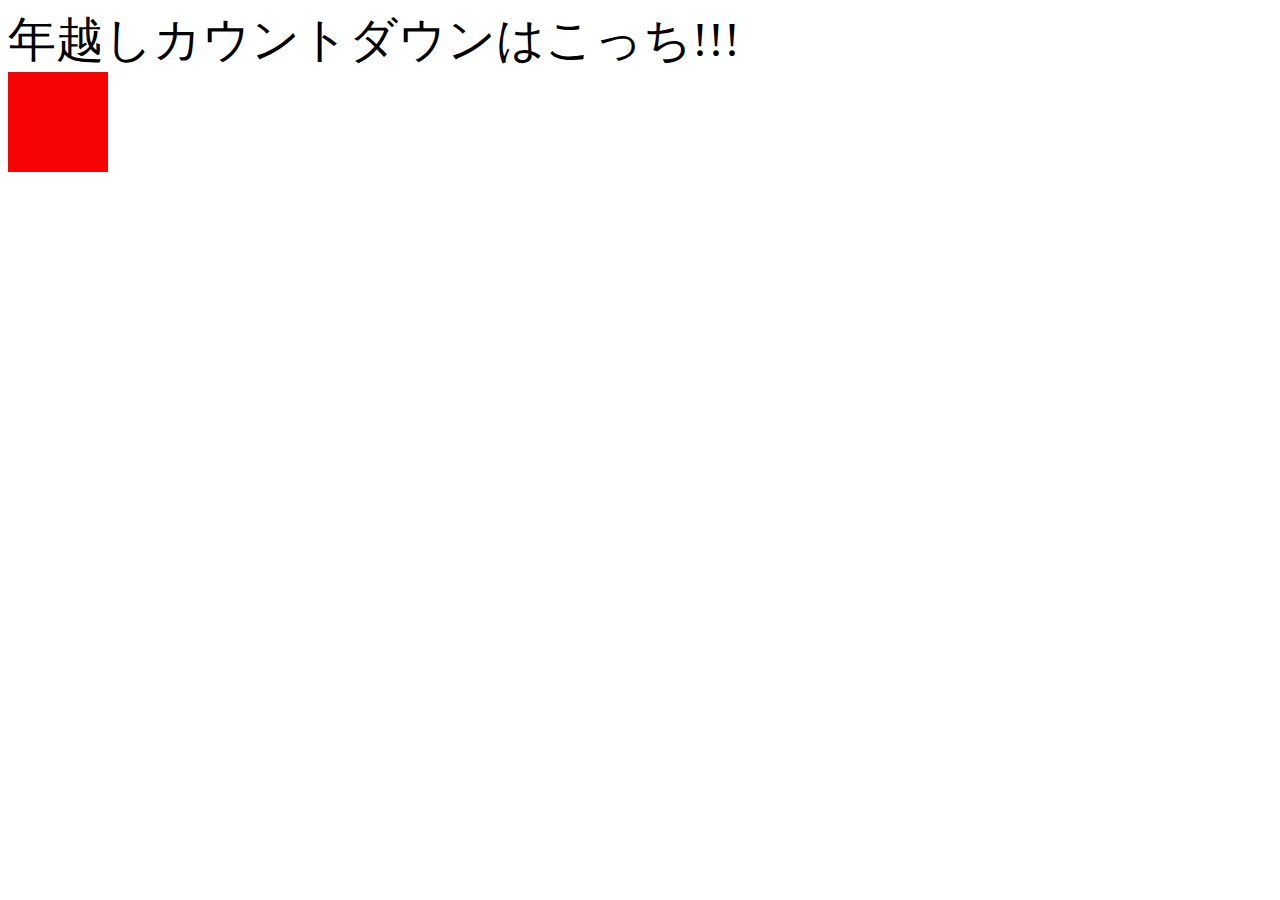
<file: public/index.html>
<!DOCTYPE html>
<html>
  <head>
    <meta name="viewport" content="width=device-width,initial-scale=1">
    <link rel="icon" href="./icon/favicon.ico">
    <title>Welcome to LadyBirds</title>
    <meta charset="utf-8">
    <link rel="stylesheet" href="./css/main.css">
  </head>

  <body>
    <font size=7>年越しカウントダウンはこっち!!!</font>
    <div class="box" onclick="location.href='./Toshi_Count.html'"></div>
  </body>
</html>
</file>
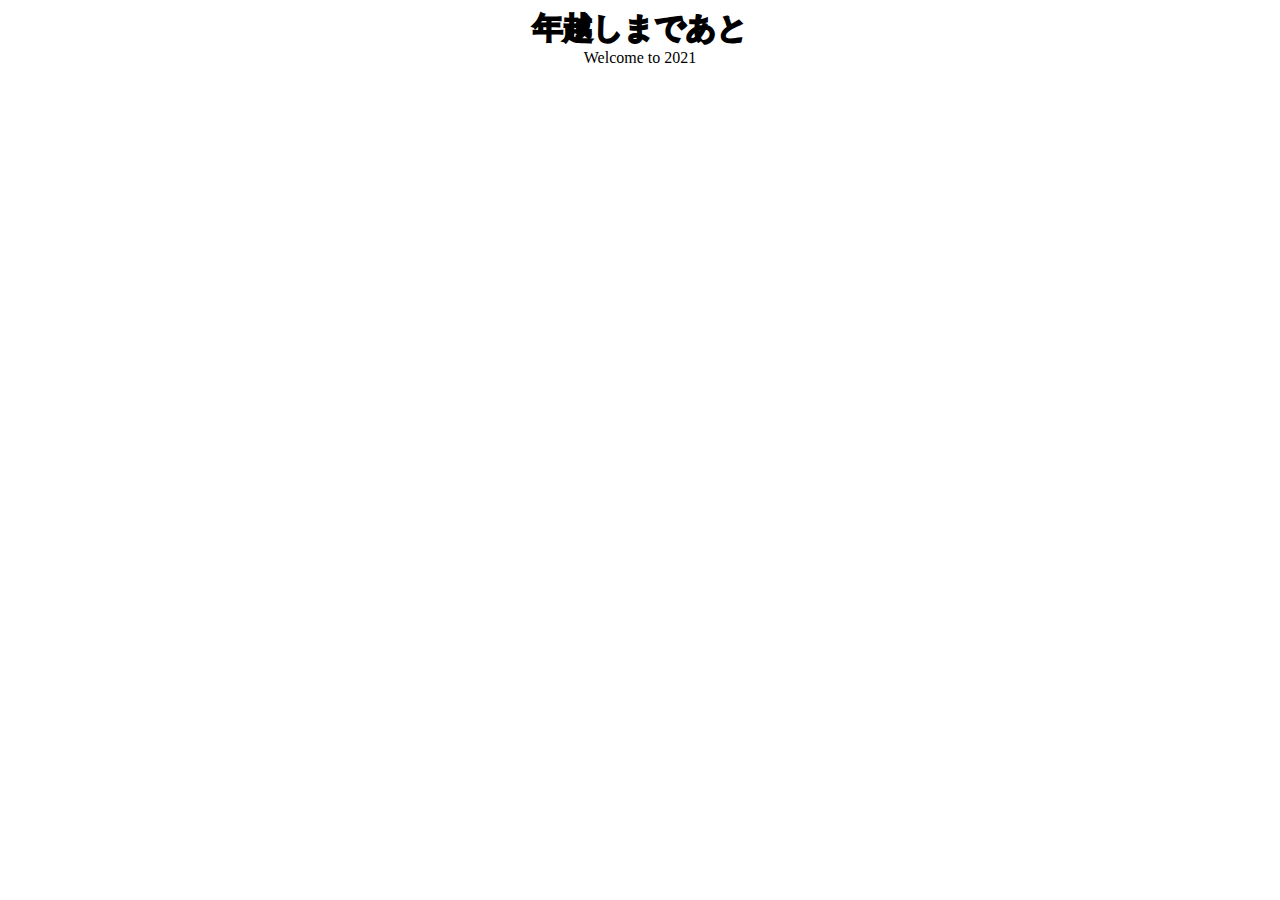
<file: public/Toshi_Count.html>
<!DOCTYPE html>
<html>
  <head>
    <meta charset="utf-8">
    <meta name="viewport" content="width=device-width,initial-scale=1">
    <title>LadyBirds 年越しカウントダウン</title>
    <link rel="icon" href="./icon/favicon.ico">
    <link rel="stylesheet" href="./css/main.css">
    <link rel="stylesheet" href="./css/clock.css">
    <link href="https://fonts.googleapis.com/css2?family=Audiowide&display=swap" rel="stylesheet"> 
  </head>
  <body>
    <center>
      <span class="huti">年越しまであと</span>
    <div id="result"></div>
    </center>
    <div class="clock-wrap">
      <canvas class="clock" width="300" height="300"></canvas>
      <time class="timearea"></time>
    </div>
    <script src="./js/countdown.js"></script>
  </body>
</html>
</file>
<file: public/css/main.css>
body{
    background-color: white;
}
.box {
  width: 100px;
  height: 100px;
  background: rgb(247, 3, 3);
  transition: all 500ms 0s ease;
}

.box:hover {
  background: #ccc;
  width: 300px;
  height: 300px;
}
.realtimeuserscounter{
  margin-top: 100px;
}
.huti{
    font-size: 30px;
    font-weight: bold;
    -webkit-text-stroke-width: 2px;
    -webkit-text-stroke-color: black;
    -webkit-text-fill-color: white;
}
.before{
  font-family: 'Audiowide', cursive;
}
</file>
<file: public/css/clock.css>
.clock-wrap {
    margin: auto;
    width: 350px;
    height: 350px;
    background-color: #ffffff;
  }
  .clock {
    display: block;
    margin: auto;
  }
  .timearea {
    display: inline-block;
    width: 100%;
    text-align: center;
  }
</file>
